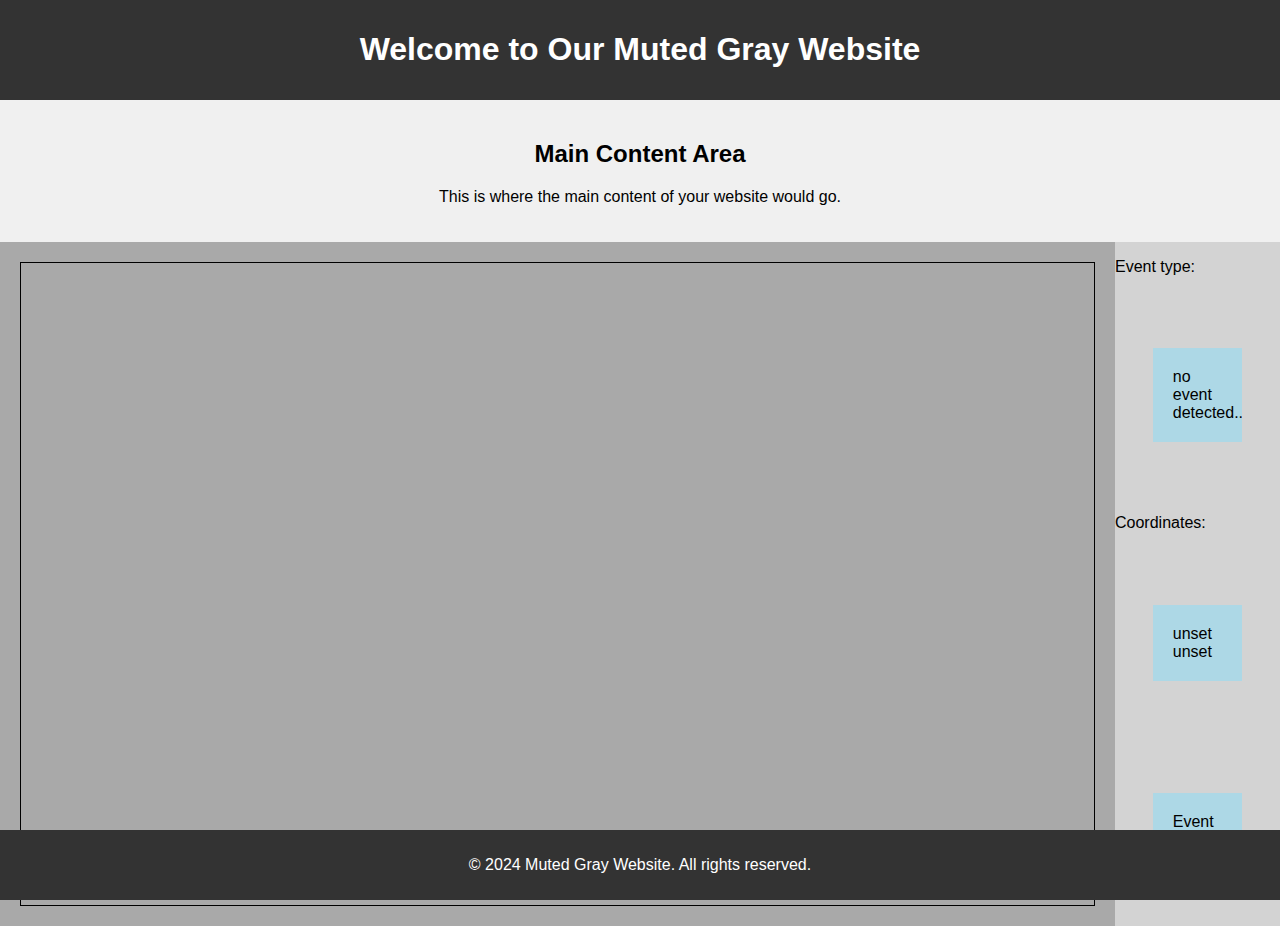
<file: index.html>
<!DOCTYPE html>
<html lang="en">
<head>
    <meta charset="UTF-8">
    <meta name="viewport" content="width=device-width, initial-scale=1.0">
    <title>Muted Gray Website</title>
    <link rel="stylesheet" href="./main.css">
</head>
<body>
    <header>
        <h1>Welcome to Our Muted Gray Website</h1>
    </header>

    <section>
        <h2>Main Content Area</h2>
        <p>This is where the main content of your website would go.</p>
    </section>

    <div class="main-container">
        <div class="canvas-container">
            <canvas id="main-canvas" width="800" height="600"></canvas>
        </div>

        <div class="debug-container">
            <p>Event type:</p>
            <div class="debug-block">
                <p style="margin: auto;">no event detected...</p>
            </div>
            <p>Coordinates:</p>
            <div class="debug-block">
                <p style="margin: auto;">unset</p>
                <p style="margin: auto;">unset</p>
            </div>
            <div class="debug-block">
                <p style="margin: auto;">Event type:</p>
            </div>
        </div>
    </div>

    <footer>
        <p>&copy; 2024 Muted Gray Website. All rights reserved.</p>
    </footer>
    <script src="./main.js"></script>
</body>
</html>
</file>
<file: main.css>
body {
    font-family: Arial, sans-serif;
    background-color: #f0f0f0; /* light gray background */
    margin: 0;
    padding: 0;
}

header {
    background-color: #333; /* dark gray header */
    color: #fff;
    padding: 10px 0;
    text-align: center;
}

section {
    padding: 20px;
    text-align: center;
}

.main-container {
    display: flex;
    background-color: lightgray;
}

.canvas-container {
    flex: 5;
    background-color: darkgray; /* Just for visualization */
    padding: 20px;
}

#main-canvas {
    padding-left: 0;
    padding-right: 0;
    margin-left: auto;
    margin-right: auto;
    border: 1px solid #000000;
    display: block;
}

.debug-container {
    flex: 1;
    display: flex;
    flex-direction: column;
}

.debug-block {
    margin: auto;
    background-color: lightblue; /* Just for visualization */
    width: 30%; /* Adjust the width as needed */
    padding: 20px;
    overflow-y: auto; /* Enable vertical scrolling if needed */
}

footer {
    background-color: #333; /* dark gray footer */
    color: #fff;
    padding: 10px 0;
    text-align: center;
    position: fixed;
    bottom: 0;
    width: 100%;
}
</file>
